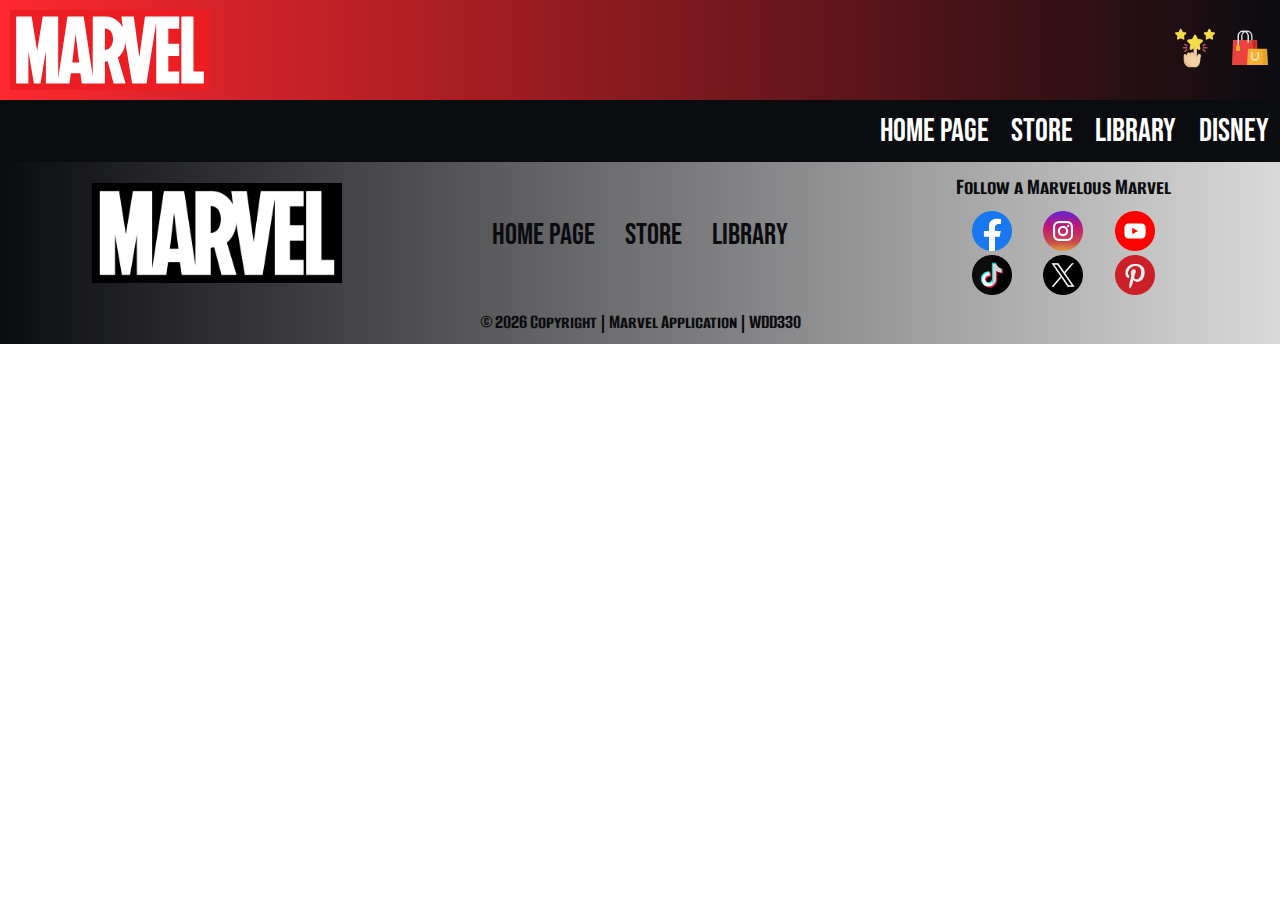
<file: cart.html>
<!DOCTYPE html>
<html lang="en-US">
<head>
    <meta charset="UTF-8">
    <meta name="viewport" content="width=device-width, initial-scale=1.0">
    <meta name="author" content="Rogelio Guerra">
    <meta name="description" content="Marvel Application Final Project Activity WDD330">

    <link rel="stylesheet" href="styles/styles.css">
    <link rel="stylesheet" href="styles/styles-mobile.css">

    <link rel="icon" href="/images/favicon.ico">

    <link rel="preconnect" href="https://fonts.googleapis.com">
    <link rel="preconnect" href="https://fonts.gstatic.com" crossorigin>
    <link href="https://fonts.googleapis.com/css2?family=Alumni+Sans+SC:ital,wght@0,100..900;1,100..900&family=Bebas+Neue&display=swap" rel="stylesheet">

    <script type="module" src="../scripts/main.js"></script>

    <title>My Cart</title>
</head>
<body>
    <header id="main-header"></header>
    <nav id="main-navigation"></nav>
    <footer id="main-footer"></footer>
</body>
</html>
</file>
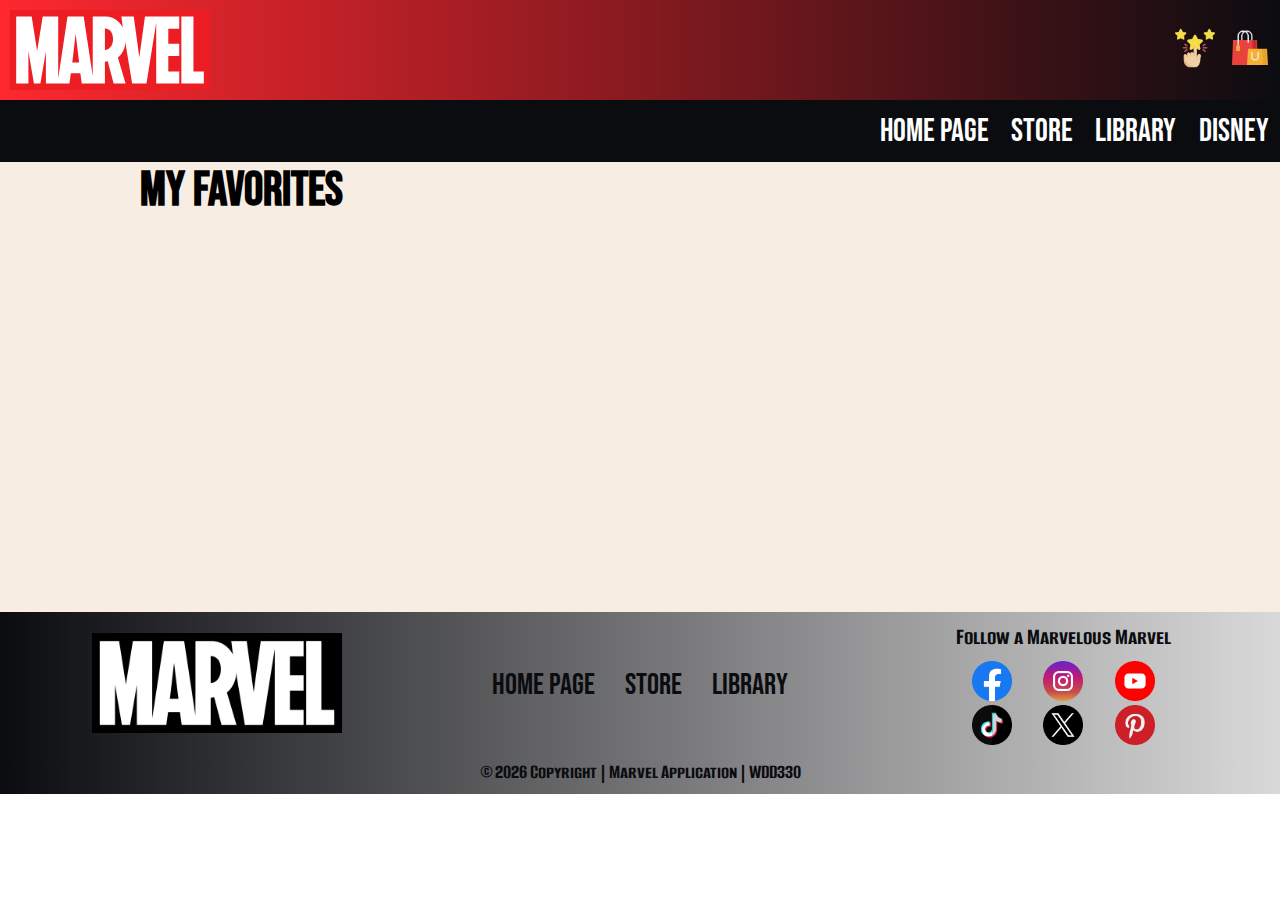
<file: favorites.html>
<!DOCTYPE html>
<html lang="en-US">
<head>
    <meta charset="UTF-8">
    <meta name="viewport" content="width=device-width, initial-scale=1.0">
    <meta name="author" content="Rogelio Guerra">
    <meta name="description" content="Marvel Application Final Project Activity WDD330">

    <link rel="stylesheet" href="styles/styles.css">
    <link rel="stylesheet" href="styles/styles-mobile.css">

    <link rel="icon" href="/images/favicon.ico">

    <link rel="preconnect" href="https://fonts.googleapis.com">
    <link rel="preconnect" href="https://fonts.gstatic.com" crossorigin>
    <link href="https://fonts.googleapis.com/css2?family=Alumni+Sans+SC:ital,wght@0,100..900;1,100..900&family=Bebas+Neue&display=swap" rel="stylesheet">

    <script type="module" src="scripts/main.js"></script>
    <script type="module" src="scripts/favorites.js"></script>

    <title>My favorites</title>
</head>
<body>
    <header id="main-header"></header>
    <nav id="main-navigation"></nav>
    <main class="main-favorites">
        <section class="favorites">
            <h1>My Favorites</h1>
            <div class="empty-Favorite"></div>
            <div class="favorites-list"></div>
      </section>
    </main>
    <footer id="main-footer"></footer>
</body>
</html>
</file>
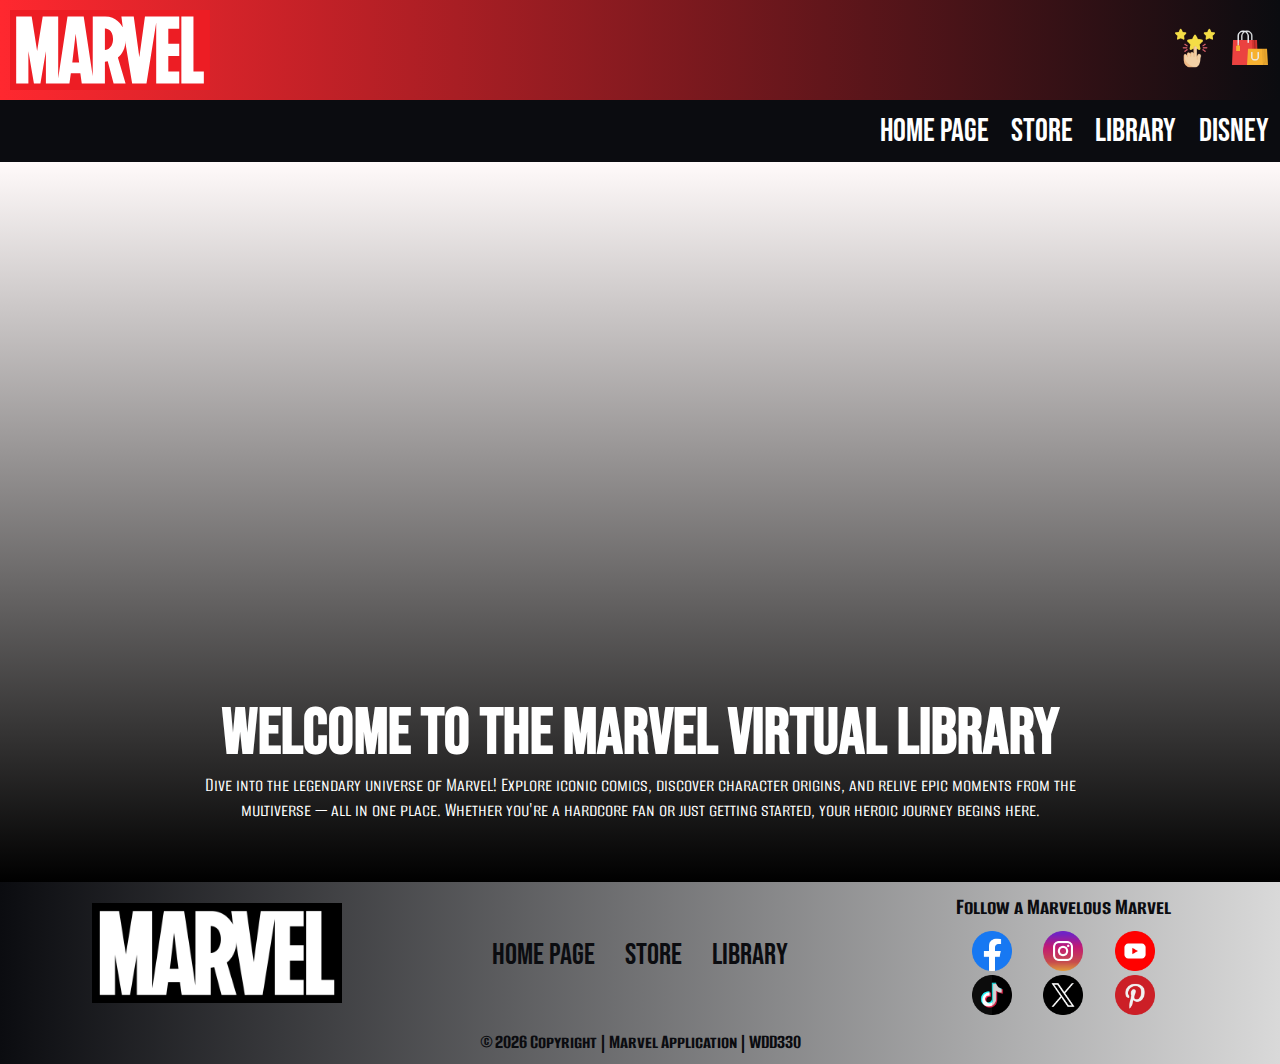
<file: library.html>
<!DOCTYPE html>
<html lang="en-US">
<head>
    <meta charset="UTF-8">
    <meta name="viewport" content="width=device-width, initial-scale=1.0">
    <meta name="author" content="Rogelio Guerra">
    <meta name="description" content="Marvel Application Final Project Activity WDD330">

    <meta property="og:title" content="Library | WDD330 | Rogelio Guerra">
    <meta property="og:type" content="website">
    <meta property="og:image" content="https://preview.redd.it/marvel-collection-poster-set-v0-day95w0nov8b1.jpg?width=640&crop=smart&auto=webp&s=59038ec9af9813db35a9fc1ee7fdc88a6a788243">
    <meta property="og:url" content="https://rogelioguerra24.github.io/my-final-project/library.html">

    <link rel="stylesheet" href="styles/styles.css">
    <link rel="stylesheet" href="styles/styles-mobile.css">

    <link rel="icon" href="/images/favicon.ico">

    <link rel="preconnect" href="https://fonts.googleapis.com">
    <link rel="preconnect" href="https://fonts.gstatic.com" crossorigin>
    <link href="https://fonts.googleapis.com/css2?family=Alumni+Sans+SC:ital,wght@0,100..900;1,100..900&family=Bebas+Neue&display=swap" rel="stylesheet">


    <script type="module" src="scripts/main.js"></script>

    <title>Marvel Search</title>
</head>
<body>
    <header id="main-header"></header>
    <nav id="main-navigation"></nav>

    <main>
        <section class="library-hero">
            <!--https://png.pngtree.com/png-vector/20240204/ourmid/pngtree-marvel-studios-white-png-free-download-png-image_11612914.png-->
            <div>
                <h1>Welcome to the Marvel Virtual Library</h1>
                <p>Dive into the legendary universe of Marvel! Explore iconic comics, 
                    discover character origins, and relive epic moments from the multiverse 
                    — all in one place. Whether you're a hardcore fan or just getting started, 
                    your heroic journey begins here.
                </p>
            </div>
        </section>
        <section>

        </section>
        <section>

        </section>
    </main>

    <footer id="main-footer"></footer>
</body>
</html>
</file>
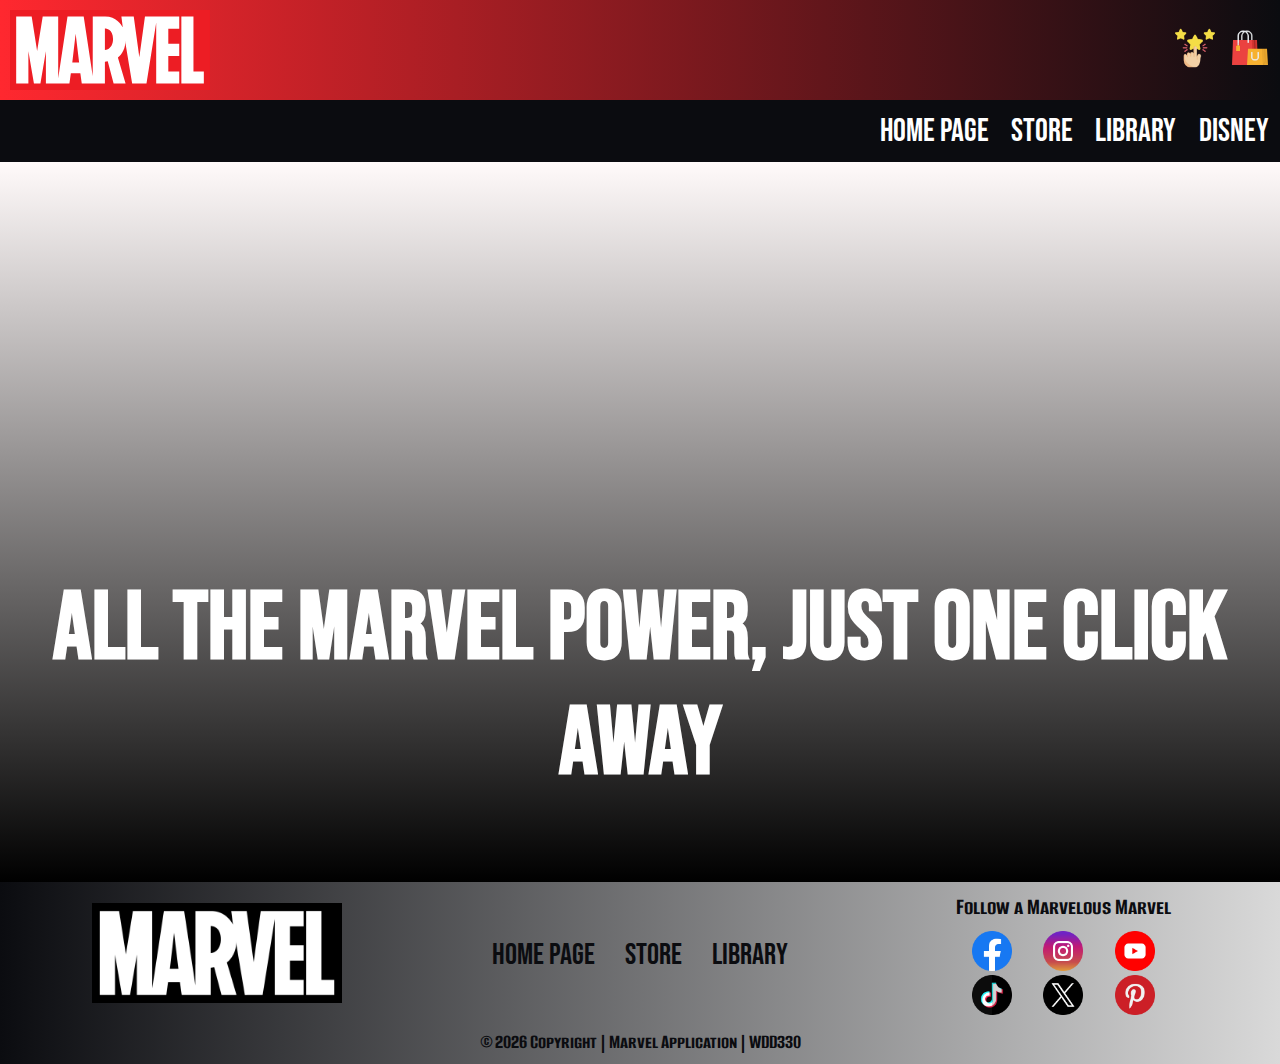
<file: store.html>
<!DOCTYPE html>
<html lang="en-US">
<head>
    <meta charset="UTF-8">
    <meta name="viewport" content="width=device-width, initial-scale=1.0">
    <meta name="author" content="Rogelio Guerra">
    <meta name="description" content="Marvel Application Final Project Activity WDD330">

    <meta property="og:title" content="Store | WDD330 | Rogelio Guerra">
    <meta property="og:type" content="website">
    <meta property="og:image" content="https://www.google.com/url?sa=i&url=https%3A%2F%2Fwww.laughingplace.com%2Fw%2Fdisney-parks%2Fphotos-and-video-avengers-vault-opens-at-avengers-campus-in-disney-california-adventure%2F&psig=AOvVaw244kq977JVQedi62ZvTGqM&ust=1749394960538000&source=images&cd=vfe&opi=89978449&ved=0CBQQjRxqFwoTCLC3rpzK340DFQAAAAAdAAAAABAS">
    <meta property="og:url" content="https://rogelioguerra24.github.io/my-final-project/store.html">

    <link rel="stylesheet" href="styles/styles.css">
    <link rel="stylesheet" href="styles/styles-mobile.css">

    <link rel="icon" href="/images/favicon.ico">

    <link rel="preconnect" href="https://fonts.googleapis.com">
    <link rel="preconnect" href="https://fonts.gstatic.com" crossorigin>
    <link href="https://fonts.googleapis.com/css2?family=Alumni+Sans+SC:ital,wght@0,100..900;1,100..900&family=Bebas+Neue&display=swap" rel="stylesheet">

    <script type="module" src="scripts/main.js"></script>

    <title>Marvel Store</title>
</head>
<body>
    <header id="main-header"></header>
    <nav id="main-navigation"></nav>

    <main>
        <section class="store-hero-image">
            <div class="store-hero-text">
                <h1>All the Marvel power, just one click away</h1>
            </div>
        </section>

        <section class="gallery">
            <div id="filters"></div>
            <div id="displayCards"></div>
        </section>
    </main>

    <footer id="main-footer"></footer>
</body>
</html>
</file>
<file: styles/styles.css>
:root{
    --primary-color: #ff282f;
    --secondary-color: #0B0C10;
    --contrast-color: #FFFFFF;
    --font-color: #D9D9D9;
    --font-headers: "Bebas Neue", sans-serif;
    --font-text: "Alumni Sans SC", sans-serif;
}

* {
    margin: 0px;
    padding: 0px;
}

/*This part of the code is for removing the font style and text decoration for every nav*/
nav ul li a{
    text-decoration: none;
    font-family: var(--font-headers);
}
nav ul li {
    list-style: none;
}

/*Header Styling*/
.logo{
    width: 200px;
}

header{
    display: flex;
    justify-content: space-between;
    align-items: center;
    padding: 10px;
    background: linear-gradient(to right, var(--primary-color), var(--secondary-color));
}
header section {
    display: flex;
    gap: 15px;
    align-items: center;
}
header section a:active {
    transform: scale(0.9);
}
header section img {
    width: 40px;
}

#myButton { 
    display: none;/*To hide the button nav*/
}

/*Navigation Bar*/
.menuLinks{
    display: flex;
    justify-content: flex-end;
    background-color: var(--secondary-color);
}

.menuLinks li a{
    color: var(--contrast-color);
    display: inline-block; /*It lets me interact with the a tag*/
    padding: 0.7rem;
    font-size: 2em;
}
.menuLinks a:hover {
    background-color: var(--primary-color);
    color: var(--color-logo-one);
}

/*Footer Styling*/
footer{
    background: linear-gradient(to left, var(--font-color), var(--secondary-color));
    padding: 10px;
    display: grid;
    gap: 10px;
    place-items: center;
    grid-template-columns: 1fr 1fr 1fr;
    text-align: center;
}
.footer-logo img {
    width: 250px;
}
footer p{
    color: var(--secondary-color);
    grid-column: 1/4;
    font-family: var(--font-text);
    font-size: 1.3em;
    font-weight: bold;
}

.menuLinks-footer{
    display: flex;
    justify-content: space-around;
    gap:30px;
    font-size: 1.9em;
}
.menuLinks-footer li a {
    color: var(--secondary-color);
}
.menuLinks-footer li a:hover{
    color: var(--contrast-color);
    text-decoration: underline;
}

.footer-social{
    display: grid;
    grid-template-columns: 1fr 1fr 1fr ;
}
.footer-social h3 {
    font-family: var(--font-text);
    font-size: 1.5em;
    color: var(--secondary-color);
    grid-column: 1/4;
    padding: 0 0 10px;
}


/*Home Page Editing*/
/*Header*/
.home-hero-image {
    height: 45rem;
    background-image: linear-gradient(rgba(255, 230, 230, 0.2), rgb(0, 0, 0, 0.9)), url(https://wallpapers.com/images/featured/marvel-pictures-a8zq5u8qw3ega7cx.jpg);
    background-size: cover;
    background-repeat: no-repeat;
    background-position: center;
    display: flex;
    align-items:self-end;
    padding: 0 0 60px;
}
.hero-text {
    width: 600px;
    display: flex;
    flex-direction: column;
    margin: 0px auto;
    gap: 25px;
    padding: 0 0 10px;
    text-align: center;
    align-items: center;
}
.hero-text h1{
    font-family: var(--font-headers);
    font-size: 4rem;
    color: var(--font-color);
}
.hero-text p {
    font-family: var(--font-text);
    font-size: 1.3em;
    color: var(--contrast-color);
}
.hero-text a {
    font-family: var(--font-headers);
    cursor: pointer;
    font-size: 2rem;
    border: none;
    text-decoration: none;
    
    padding: 5px;
    border-radius: 8px;
    background-image: linear-gradient(
        150deg,
        var(--primary-color),
        var(--font-color),
        #00bfff
    );
    color: var(--contrast-color);
    display: flex;
    
}
.hero-text a span{
    background-color: #0B0C10;
    padding: 5px 15px;
    border-radius: 4px;
    transition: .3s;
}
.hero-text a span:hover{
    background: none;
    color: var(--secondary-color);
}
.hero-text a:active {
    transform: scale(0.9);
}

/*Section gallery in hoem page*/
.main-home{
    background-color: black;
}
.animation{
    width: 800px;
    margin: 0px auto;
    font-family: var(--font-headers);
    font-size: 2.5em;
    text-align: center;
    color: var(--primary-color);
    height: 100vh;
}
#trend-cards {
    display: flex;
    height: 500px;

}
#trend-cards img{
    width: 0px;
    flex-grow: 1;
    object-fit: cover;
    opacity: 8;
}
#trend-cards img:hover{
    width: 300px;
    opacity: 1;
    filter: contrast(120%);
}
/*Store Page Editing*/
/*Header*/
.store-hero-image {
    height: 45rem;
    background-image: linear-gradient(rgba(255, 230, 230, 0.2), rgb(0, 0, 0, 1)), url(https://www.komar.de/media/cms/fileadmin/user_upload/Category/Fototapeten/Marvel/komar-fototapeten-marvel.jpg);
    background-size: cover;
    background-repeat: no-repeat;
    background-position: center;
}
.store-hero-text {
    height: 100%;
    width: 100%;
    margin: 0px auto;
    font-family: var(--font-headers);
    display: flex;
    align-items: end;
    justify-content: center;
    font-size: 3em;
    text-align: center;
    color: var(--contrast-color);
}
.store-hero-text h1{
    padding: 0 0 80px;
}
/*This following code is for designing the cards of teh store page*/
.storeSection{
    background-color:  var(--secondary-color);
}
.section-gallery{
    width: 1100px;
    margin: 0px auto ;
    padding: 20px 0;
    display: flex;
    gap: 10px;
}
.filters{
    width: 400px;
}
.filters nav{
    position: sticky;
    top: 0;
    width: 230px;
}

#buttonDisplay { 
    display: none; 
}
.menuLinksFilter{
    background-color: var(--secondary-color);
    font-family: var(--font-headers);
    font-size: 1.4rem;
    display: block;
    overflow: hidden;
    border-radius: 8px;
}
.menuLinksFilter li a {
    display: inline-block; /*It lets me interact with the a tag*/
    cursor: pointer;
    margin: 0px ;
    padding: 8px 0 8px 8px;
    width: 100%;
    color: var(--contrast-color);
}
.menuLinksFilter a:hover{
    background-color: var(--primary-color);
    color: var(--color-logo-one);
}

#displayCards{
    display: grid;
    grid-template-columns: 1fr 1fr 1fr 1fr;
    gap: 10px;
    
}
#displayCards div{
    font-family: var(--font-text);
    font-size: 17px;
    text-align: center;
    display: flex;
    flex-direction: column;
    justify-content: space-around;
    align-items: center;
    overflow: hidden;
    height: 400px;
    background-color: var(--contrast-color);
    padding: 5px;
    border-radius: 8px;
}
#displayCards div img{
    height: 70%;
    width: 100%;
    object-fit: contain;
    object-position: center;
}
#displayCards div button{
    cursor: pointer;
    border: none;
    width: 100px;
    padding: 2px;
    border-radius: 3px;
    font-size: 0.9em;
    font-family: var(--font-headers);
    background-color: black;
    color: var(--contrast-color);
}
#displayCards div button:active{
    transform: scale(0.9);
}
/*Library Page Editing*/
/*Header*/
.library-hero{
    display: flex;
    align-items: end;
    height: 45rem;
    overflow: hidden;
    background-image: linear-gradient(rgba(255, 230, 230, 0.2), rgb(0, 0, 0, 1)), url(https://cdn.marvel.com/content/1x/theavengers_lob_mas_dsk_03_1.jpg);
    background-size: cover;
    background-position: center;
}
.library-hero div{
    width: 900px;
    margin: 0px auto;
    text-align: center;
    padding: 0 0 60px;
}
.library-hero div h1{
    font-family: var(--font-headers);
    font-size: 4em;
    color: var(--contrast-color);
}
.library-hero div p{
    font-family: var(--font-text);
    color: var(--contrast-color);
    font-size: 1.3em;
}
.searcher {
    height: 45vh;
    width: 100%;
    background-image: url("https://wallpapergod.com/images/hd/4k-marvel-3840X2160-wallpaper-q19wlbg4lrsop2k8.jpeg");
    background-size: cover;
    background-position: center;
    display: flex;
    flex-direction: column;
    align-items: center;
}

.searcherBar {
    width: 100%;
    text-align: center;
    background-color: black;
    color: var(--contrast-color);
    font-family: var(--font-headers);
    font-size: 2.5em;
    padding: 30px 0;
    position: sticky;
    top: 0;
    display: flex;
    justify-content: space-around;
    align-items: center;
}
#characterSearch{
    width: 400px;
    border: none;
    padding: 5px;
    font-size: 1.5rem;
    font-family: var(--font-text);
}

/*https://encrypted-tbn0.gstatic.com/images?q=tbn:ANd9GcSS6eTvMTjrP4obpbTDjrYjYqxw5Vy349T0K3Z8LqdcKAXfvY080UrXFJ3Ke0ucjuXTX2Y&usqp=CAU*/
#displayCardsLibrary{
    display: grid;
    grid-template-columns: 1fr 1fr 1fr;
    align-items: center;
    text-align: center;
    width: 1000px;
    margin: 0px auto;
    gap: 10px;
    padding: 30px 0;
}

#displayCardsLibrary div{
    min-height: 320px;
    display: flex;
    flex-direction: column;
    justify-content: space-between;
    background-color: var(--font-color);
    padding: 5px;
    border-radius: 8px;
    transition: transform 0.4s ease
}
#displayCardsLibrary div:hover{
    transform: scale(1.1);
}
#displayCardsLibrary div h2{
    font-family: var(--font-headers);
}

#displayCardsLibrary div p{
    font-family: var(--font-text);
}

#displayCardsLibrary div button{
    font-family: var(--font-headers);
    cursor: pointer;
    border: none;
    padding: 3px 5px ;
    border-radius: 3px;
    font-size: 1.3em;
    font-family: var(--font-headers);
    background-color: black;
    color: var(--contrast-color);
}

#displayCardsLibrary div button:active {
    transform: scale(0.9);
}
#displayCardsLibrary div button:hover{
    background-color: var(--primary-color);
    color: var(--secondary-color);
}


.librarySection{
    display: flex;
    flex-direction: column;
}

/*This design is for the cart page*/
#numberItems {
  position: absolute;
  background-color: var(--secondary-color);
  color: var(--contrast-color);
  font-weight: bold;
  font-size: 1em;
  padding: 5px;
  border-radius: 8px;
  top: 20px;
  right: 9px;
  
}

.cart-main {
    background-color: #F7EDE2;
}
.products {
    width: 700px;
    margin: 0px auto;
    min-height: 50vh;
}
.product-list{
    display: flex;
    flex-direction: column;
    gap: 10px;
}
.products h1{
    font-family: var(--font-headers);
    font-size: 3rem;
    padding: 10px 0 ;
    color: var(--secondary-color);
}
.cart-card {
    padding: 10px;
    background-color: var(--contrast-color);
    border-radius: 8px;
    font-size: 1.28em;
    display: grid;
    grid-template-columns: 1fr 1fr;
    grid-template-areas: 
    "image title"
    "image description"
    "image price"
    "image button";
    
    gap: 0rem;
    align-items: center;
    text-align: right;
}
.cart-card img {
    width: 200px;
    align-items: center;
    grid-area: image;
}
.cart-card h2 {
    grid-area: title;
    font-family: var(--font-headers);
}
.cart-card__description {
    grid-area: description;
    font-family: var(--font-text);
}
.cart-card__price {
    grid-area: price;
    font-family: var(--font-text);
}
.cart-card__button {
    grid-area: button;
    font-family: var(--font-headers);
    cursor: pointer;
    border: none;
    padding: 2px;
    border-radius: 3px;
    font-size: 0.9em;
    font-family: var(--font-headers);
    background-color: black;
    color: var(--contrast-color);
}
.cart-card__button:active {
    transform: scale(0.9);
}
.cart-card__button:hover{
    background-color: var(--primary-color);
    color: var(--secondary-color);
}

.list-total{
    font-family: var(--font-headers);
    font-size: 2.5rem;
    text-align: right;
    padding: 10px 0 ;
}
.empty{
    background-color: var(--font-color);
    padding: 10px;
    display: flex;
    justify-content: center;
    align-items: center;
    gap: 10px;
    border-radius: 8px;
}

.empty p {
    font-family: var(--font-headers);
    font-size: 3rem;
    text-align: center;
}

/*This is for desing the favorite page*/
.main-favorites{
    background-color:#F7EDE2;
}
.favorites{
    width: 1000px;
    margin: 0px auto;
    min-height: 50vh;
}
.favorites h1 {
    font-family: var(--font-headers);
    font-size: 3em;
}
.favorites-list{
    display: grid;
    grid-template-columns: 1fr 1fr 1fr ;
    gap: 10px;
    padding: 0 0 30px 0;
}
.favorite-card {
    padding: 10px;
    background-color: var(--contrast-color);
    border-radius: 8px;
    font-size: 1.28em;
    display: flex;
    flex-direction: column;
    align-items: center;
    justify-content: center;
    text-align: center;
}
.favorite-card img {
    width: 100%;
    align-items: center;
  
}
.favorite-card h2 {
 
    font-family: var(--font-headers);
}
.favorite-card__description {
    font-size: 0.8em;
    font-family: var(--font-text);
}

.favorite-card__button {
 
    font-family: var(--font-headers);
    cursor: pointer;
    border: none;
    padding: 2px;
    border-radius: 3px;
    font-size: 0.9em;
    font-family: var(--font-headers);
    background-color: black;
    color: var(--contrast-color);
}
.favorite-card__button:active {
    transform: scale(0.9);
}
.favorite-card__button:hover{
    background-color: var(--primary-color);
    color: var(--secondary-color);
}

.empty{
    background-color: var(--font-color);
    padding: 10px;
    display: flex;
    justify-content: center;
    align-items: center;
    gap: 10px;
    border-radius: 8px;
}

.empty p {
    font-family: var(--font-headers);
    font-size: 3rem;
    text-align: center;
}

/*This code is for the Disney page*/
.disney-hero{
    display: flex;
    align-items: end;
    height: 45rem;
    overflow: hidden;
    background-image: linear-gradient(rgba(255, 230, 230, 0.2), rgb(0, 0, 0, 1)), url(https://static1.srcdn.com/wordpress/wp-content/uploads/2024/12/mickey-mouse-as-iron-man-with-disney-avengers-marvel.jpg);
    background-size: cover;
    background-position: center;
}
.disney-hero div{
    width: 900px;
    margin: 0px auto;
    text-align: center;
    padding: 0 0 60px;
}
.disney-hero div h1{
    font-family: var(--font-headers);
    font-size: 4em;
    color: var(--contrast-color);
}
.disney-hero div p{
    font-family: var(--font-text);
    color: var(--contrast-color);
    font-size: 1.3em;
}

.searcher2 {
    height: 45vh;
    width: 100%;
    background-image: url("https://static1.srcdn.com/wordpress/wp-content/uploads/2022/10/Marvel-Avengers-Disney-Crossover-Comics.jpg");
    background-size: cover;
    background-position: center;
    display: flex;
    flex-direction: column;
    align-items: center;
}

#displayCardsDisneyLibrary{
    display: grid;
    grid-template-columns: 1fr 1fr 1fr 1fr 1fr;
    align-items: center;
    text-align: center;
   
    margin: 0px auto;
    gap: 10px;
    padding: 30px 0;
}

#displayCardsDisneyLibrary div {
    height: 320px;
    width: 200px;
    display: flex;
    flex-direction: column;
    justify-content: space-between;
    background-color: var(--font-color);
    color: var(--secondary-color); 
    padding: 0;
    border-radius: 8px;
    font-family: var(--font-text);
    transition: transform 0.4s ease
}
#displayCardsDisneyLibrary div:hover{
    transform: scale(1.1) ;
    
}

#displayCardsDisneyLibrary div img {
    width: 100%;
    height:  250px;
    object-fit: fill;
    border-radius: 8px 8px 0 0;

}
/*This is for the animation of a loader*/
.librarySection{
    align-items: center;
}
.wireFrame{
    display: flex;
    height: 90vh;
    align-items: center;
}
.loader{
    width: 100px;
    height: 100px;
    border-radius: 50%;
    animation: loader 1.2s linear infinite ;
}
.loader::before,
.loader::after{
    content: "";
    position: absolute;
    border-radius: inherit;
}
.loader::before{
    width: 100%;
    height: 100%;
    background-image: linear-gradient(#f0c 0%, var(--primary-color) 100%);
}
.loader::after{
    width: 85%;
    height: 85%;
    background-color: var(--contrast-color);
    top:50%;
    left: 50%;
    transform: translate(-50%, -50%);
}

@keyframes loader {
    to{
        transform: rotate(360deg) ;
    }
}
</file>
<file: styles/styles-mobile.css>
@media (max-width: 600px) {
    /*The following code is to render the transition for the nav bar (Header Styling)*/
    #main-navigation {
        display: grid;
        overflow: hidden;
        grid-template-rows: 0fr; /*Here you define the start*/
        transition: grid-template-rows 0.5s ease-out; /*Here you define the transition */
    }
    #main-navigation ul {
        overflow: hidden; /*Here you hidden the overflow*/
    }
    #main-navigation.open {
        grid-template-rows: 1fr; /*Here you define the end*/
    }
    .menuLinks {
        display: block; 
    }
    .menuLinks li a {
        width: 100%;
    }
    .menuLinks a:hover {
        background-color: var(--secondary-color);
        color: var(--contrast-color);
    }
    .logo{
        width: 150px;
    }
    #main-header section a img{
        width: 35px;
    }
    /*To set or resize the button and its content*/
    #myButton {
        display:block;
    }
    #myButton::before {
        content: "𓃑";
    }
    #myButton.open::before {
        content: "𓏬";
    }
    #myButton {
        font-size: 2rem;
        background: none;
        border: none;
        color: var(--contrast-color);
        cursor: pointer;
        padding: 0 0.5rem 0.5rem;
        justify-self: end;
    }
    #numberItems {
       display: none;
    }

    /*Footer Styling*/
    footer{
        background: var(--secondary-color);
        display: flex;
        flex-direction: column;
    }
    .footer-logo img {
        width: 150px;
    }
    footer p{
        font-size: 0.8em;
        color: var(--contrast-color);
    }
    .footer-social{

        grid-template-columns: 1fr 1fr 1fr 1fr 1fr 1fr;
        gap: 10px;
        padding: 20px 10px;
    }
    .footer-social h3 {
        grid-column: 1/7;
        padding: 0;
        color: var(--contrast-color);
    }
    .menuLinks-footer li a {
        color: var(--contrast-color);
    }
    .menuLinks-footer li a:hover {
        text-decoration: none;
    }

    /*This code is for designing the home page*/
    .home-hero-image{
        background-image: linear-gradient(rgba(255, 230, 230, 0.25), rgb(0, 0, 0, 1)), url(https://awsimages.detik.net.id/community/media/visual/2024/05/13/marvel-cinematic-universe_34.png?w=700&q=90);
    }
    .hero-text{
        width: 400px;
    }
    .hero-text h1{
        font-size: 3.5rem;
    }
    .hero-text p{
        font-size: 1.2rem;
    }
    /*This following code is for designing the store page*/
    .store-hero-image{
        background-image: linear-gradient(rgba(255, 230, 230, 0.2), rgb(0, 0, 0, 1)), url(https://preview.redd.it/lwp8nfv0hup31.jpg?width=1080&crop=smart&auto=webp&s=ecdf3467ef853e5d9b7690e2d0880abb76829da1);
    }
    .store-hero-text{
        width: 400px;
    }
    .store-hero-text h1 {
        font-size: 1.3em;
    }
    /*This following code is for designing the library page*/
    .library-hero{
        background-image: linear-gradient(rgba(255, 230, 230, 0.2), rgb(0, 0, 0, 1)), url(https://i.ebayimg.com/images/g/GIAAAOSwV69c4dvH/s-l1200.jpg);
    }
    .library-hero div{
        width: 400px;
    }
    .library-hero div h1 {
        font-size: 3em;
        color: var(--contrast-color);
    }
    .library-hero div p {
        font-size: 1.2em;
    }
    /*This code is for design of the store page*/
    .store-hero-text{
        width: 100px;
        margin: 0 auto;
    }
    .section-gallery{
        flex-direction: column;
        width: 90%;
    }
    .filters{
        width: 100%;
    }
    .filters nav{
        width: 100%;
        
    }
    #displayCards{
        grid-template-columns: 1fr 1fr;
    
    }
    #buttonDisplay { 
        display: block;  
        width: 100%;
        padding: 10px 0;
        border: none;
        background-color: white;
        font-family: var(--font-headers);
        font-size: 30px;
        color: var(--primary-color);
        border-radius: 8px;
    }
    #buttonDisplay::before {
        content: "Filters";
    }
    #buttonDisplay.open::before {
        content: "See what's next ↓";
    }
    #animated-metFilter {
        display: grid; 
        grid-template-rows: 0fr; /*Here you define the start*/
        transition: grid-template-rows 0.5s ease-out; /*Here you define the transition */
        
    }
    #animated-metFilter ul {
        overflow: hidden; /*Here you hidden the overflow*/
        background-color: #FCC200;
    }
    #animated-metFilter a {
        
        color: var(--secondary-color);
    }
    #animated-metFilter.open {
        grid-template-rows: 1fr; /*Here you define the end*/
    }
    .menuLinksFilter a:hover{
        background-color: #FCC200;
        color: var(--contrast-color);
    }
    /*This following code is for the design of cart page*/
    .products {
        width: 350px;
        margin: 0 auto;
        min-height: 50vh;
    }
    .product-list{
        font-size: 0.75em;
    }
    .cart-card__button {
        max-width: 160px;
    }
    .cart-card img {
        width: 150px;
    }
    /*This following code is for the design of library page*/
    .searcherBar {
        font-size: 1.5em;
        flex-direction: column;
    }
    #characterSearch{
        width: 250px;
        border: none;
        padding: 5px;
        font-size: 1.5rem;
        font-family: var(--font-text);
    }
    #displayCardsLibrary{
        grid-template-columns: 1fr 1fr;
        width: 90%;
        font-size: 0.9em;
    }
    #displayCardsLibrary div {
        justify-content: center;
        min-height: 380px;
        transition: none 
    }
    #displayCardsLibrary div:hover{
    transform: none;
    }
    #displayCardsLibrary img{
        width: 100%;
    }
    /*This following code is for the design of favorite page*/
    .favorites{
    width: 90%;
    margin: 0 auto;
    min-height: 50vh;
    }
    .favorites-list{
        grid-template-columns: 1fr 1fr;
        width: 100%;
    }
    .favorite-card img {
        width: 100%;
        height: 100px;
        object-fit: cover;
    }
    .favorite-card{
        font-size: 1em;
    }
    /*This following code is for the design of disney page*/
    #displayCardsDisneyLibrary{
        grid-template-columns: 1fr 1fr;
        width: 90%;
        margin: 0 auto;
    }
    #displayCardsDisneyLibrary div {
        width: 100%;
        padding: 0;
        transform: none ;
    }
    #displayCardsDisneyLibrary div:hover {
        transform: none;
    }
    #displayCardsDisneyLibrary div img{
        width: 100%;
    }
    .disney-hero{
        font-size: 0.9em;
    }
    /*Section gallery in hoem page*/
    .main-home{
        background-color: black;
    }
    .animation{
        display: flex;
        flex-direction: column;
        width: 90%;
        margin: 0 auto;
        font-family: var(--font-headers);
        font-size: 1.5em;
        text-align: center;
        color: var(--primary-color);
        height: 100vh;
        align-items: center;
    }
    #trend-cards {
      
        width: 300px;
        position: relative;
        display: flex;
        overflow: scroll;
        height: 500px;

    }
    #trend-cards img{
        width: 100%;
        left: 0;
        position: sticky;
        flex-grow: 1;
        object-fit: cover;
        opacity: 8;
        border-radius: 8px;
        filter: contrast(120%);
        scroll-snap-align: center;
    }
    #trend-cards img:hover{
        width: 100%;
        opacity: 8;
        
    }
} 




@media (min-width: 1900px) {
    .home-hero-image{
        background-image: linear-gradient(rgba(255, 230, 230, 0.25), rgb(0, 0, 0, 1)), url(https://cdn.marvel.com/content/1x/theavengers_lob_mas_dsk_03_1.jpg);
    }

}
</file>
